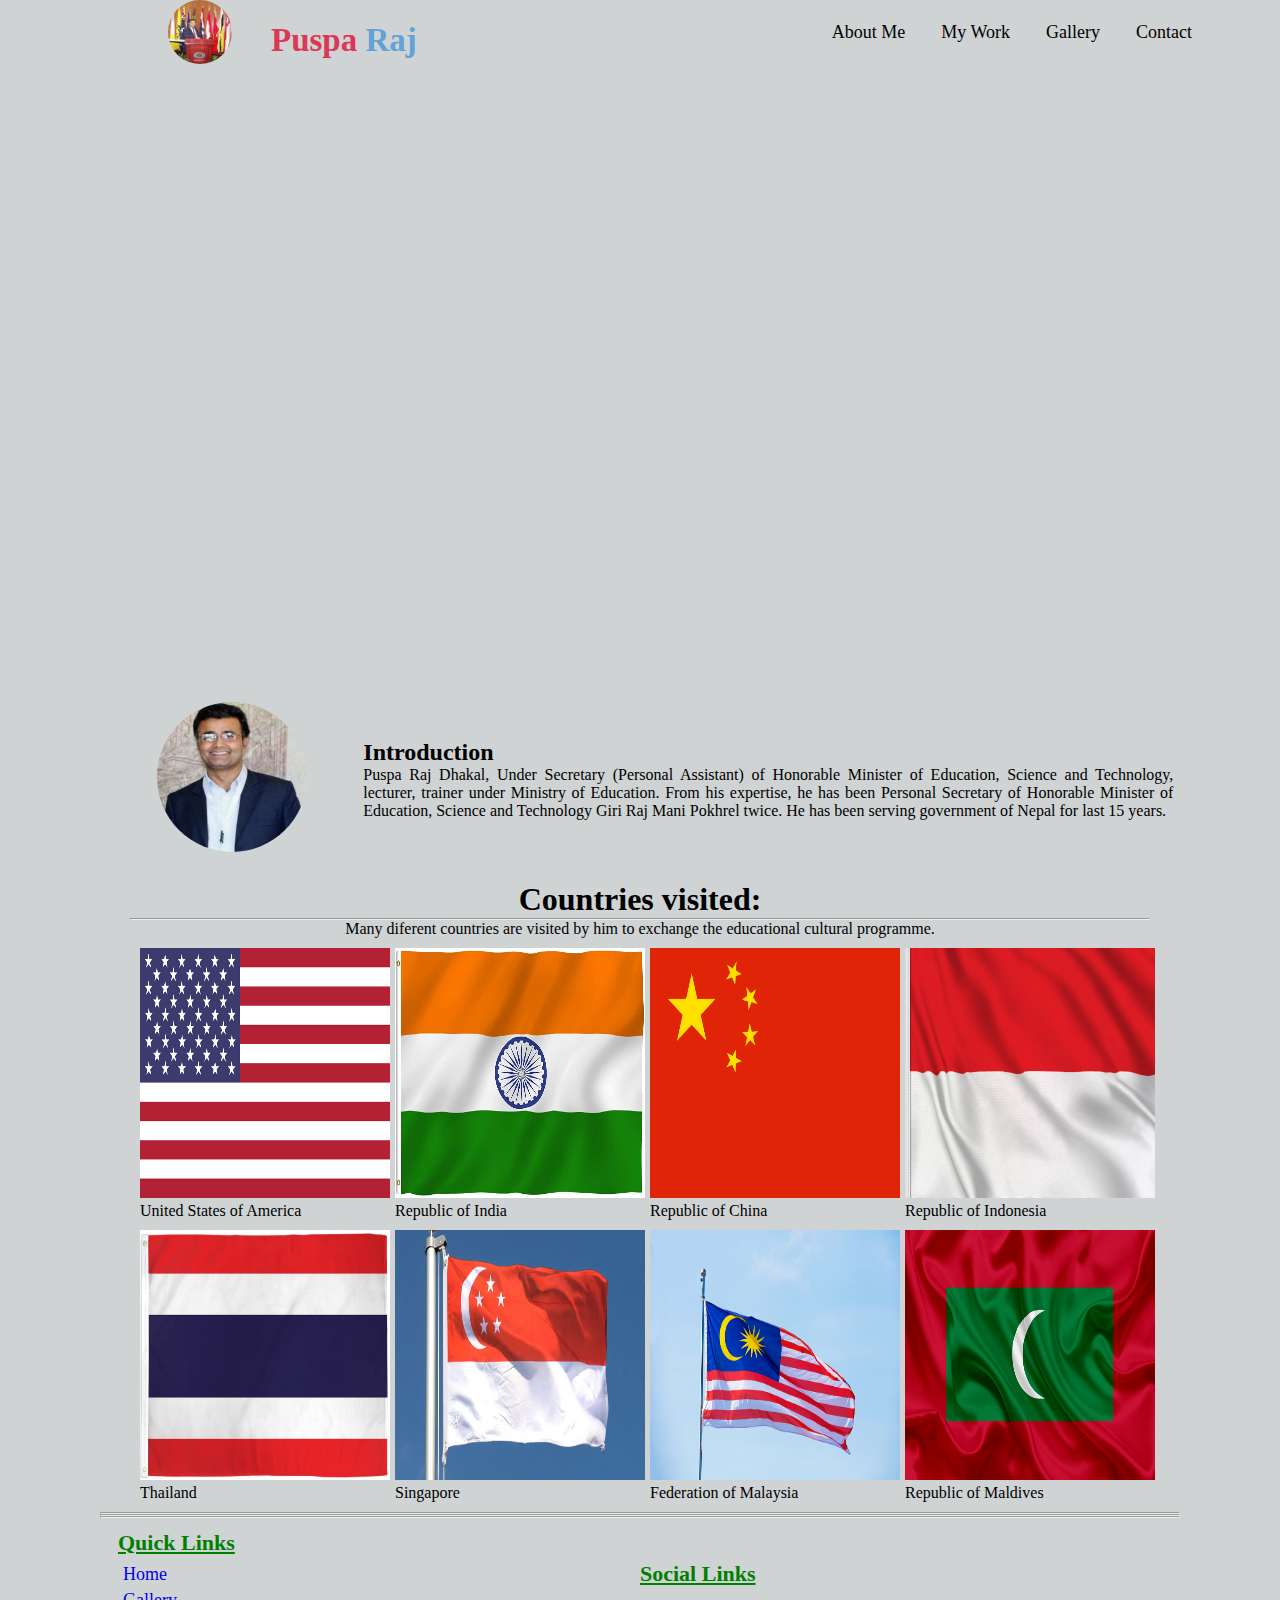
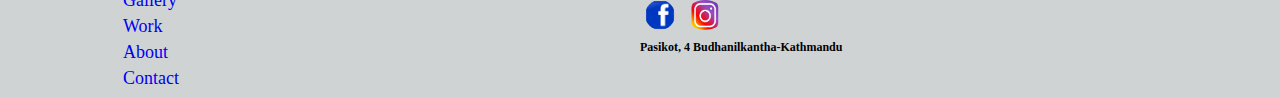
<file: index.html>
<!DOCTYPE html>
<html>
<head>
	<meta charset="utf-8">
	<meta name="viewport" content="width = device-width,initial-scale = 1">
	<title>Pusparaj</title>
	<link rel="stylesheet" type="text/css" href="style.css">
</head>
<body>
	
		<header>
			
					<div class="left-header">
						<a href="index.html">
							<img src="images/pushpa.jpg" alt="pushpa"></a>
							<a href="index.html"><h2>Puspa <span>Raj</span></h2></a>
						
					</div>
					<div class="right-header">
						
							<ul>
								<li><a href="contact.html">Contact</a></li>
								<li><a href="gallery.html">Gallery</a></li>
								<li><a href="work.html">My Work</a></li>
								<li><a href="about.html">About Me</a></li>
							</ul>
						
					</div>
			
		</header>
		<div class="main">

    </div>
		<div class="container">
			<div class="work">
			<div class="profile">
				<img src="images/heading.jpg" alt="heading">
			</div>
			<div class="description">
				<h2>Introduction</h2>
				<p>Puspa Raj Dhakal, Under Secretary (Personal Assistant) of Honorable Minister of Education, Science and Technology, lecturer, trainer under Ministry of Education. From his expertise, he has been Personal Secretary of Honorable Minister of Education, Science and Technology Giri Raj Mani Pokhrel twice. He has been serving government of Nepal for last 15 years.</p>
			</div>
		</div>
		<div class="container">
		<h1 style="text-align: center;" >Countries visited:</h1><hr>
		<p style="text-align: center;">Many diferent countries are visited by him to exchange the educational cultural programme.</p>
		<div class="country">
			<div class="col-md-3">
				<a href="images/usa.png"><img src="images/usa.png" alt="usa"></a>
				<p>United States of America</p>
			</div>
			<div class="col-md-3">
				<a href="images/india.jpg"><img src="images/india.jpg" alt="india"></a>
				<p>Republic of India</p>
			</div>
			<div class="col-md-3">
				<a href="images/china.png"><img src="images/china.png" alt="china"></a>
				<p>Republic of China</p>
			</div>
			<div class="col-md-3">
				<a href="images/indonesia.jpg"><img src="images/indonesia.jpg" alt="indonesia"></a>
				<p>Republic of Indonesia</p>
			</div>

		</div>
		<div class="country">
			<div class="col-md-3">
				<a href="images/thailand.jpg"><img src="images/thailand.jpg" alt="thailand"></a>
				<p>Thailand</p>
			</div>
			<div class="col-md-3">
				<a href="images/singapore.jpg"><img src="images/singapore.jpg" alt="singapore"></a>
				<p>Singapore</p>
			</div>
			<div class="col-md-3">
				<a href="images/malaysia.png"><img src="images/malaysia.png" alt="malaysia"></a>
				<p>Federation of Malaysia</p>
			</div>
			<div class="col-md-3">
				<a href="images/maldives.png"><img src="images/maldives.png" alt="maldives"></a>
				<p>Republic of Maldives</p>
			</div>

		</div>

		</div><hr><hr><hr>

<footer>
	<div class="left-footer">
		<h3>Quick Links</h3>
		<ul>
			<li><a href="index.html">Home</a></li>
			<li><a href="gallery.html">Gallery</a></li>

			<li><a href="work.html">Work</a></li>
			<li><a href="about.html">About</a></li>

			<li><a href="contact.html">Contact</a></li>

		</ul>
	</div>
	<div class="right-footer">
		<h3>Social Links</h3>
		<ul>
			<li><a href="https://www.facebook.com/pusparaj.dhakal.3" target="blank"><img src="images/fb.png" alt="fb" class="img-1"></a></li>
			<li><a href=""><img src="images/insta.png" alt="insta" class="img-2"></a></li>
			

			

		</ul>

		<p style="font-weight: bold; font-size: 12px; ">Pasikot, 4 Budhanilkantha-Kathmandu</p>
	</div>

</footer>

		
	

</body>
</html>
</file>
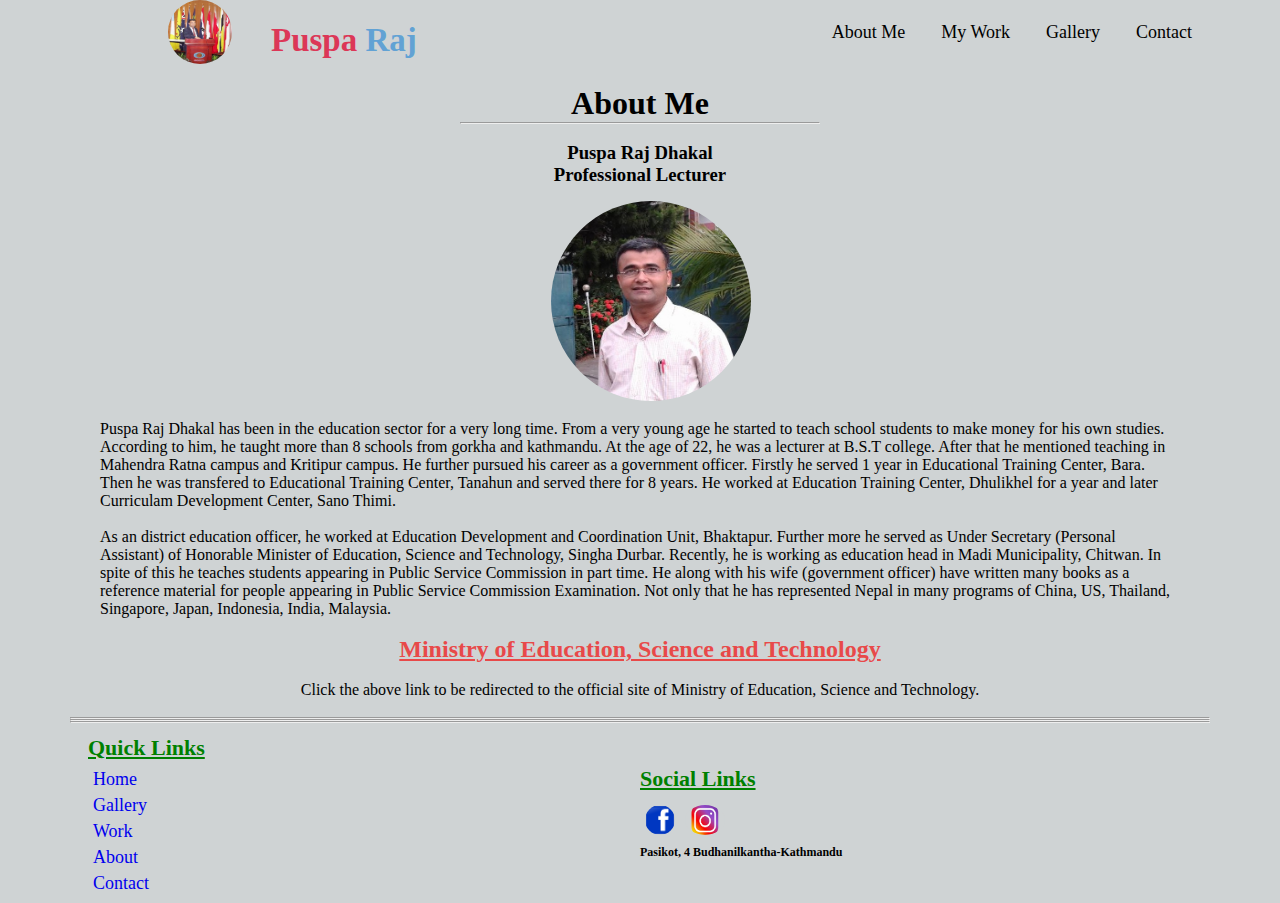
<file: about.html>
<!DOCTYPE html>
<html>
<head>
	<meta charset="utf-8">
	<meta name="viewport" content="width = device-width,initial-scale = 1">
	<title>Pusparaj</title>
	<link rel="stylesheet" type="text/css" href="style.css">
</head>
<body>
	<header>
			
					<div class="left-header">
						<a href="index.html">
							<img src="images/pushpa.jpg" alt="pushpa"></a>
							<a href="index.html"><h2>Puspa <span>Raj</span></h2></a>
						
					</div>
					<div class="right-header">
						
							<ul>
								<li><a href="contact.html">Contact</a></li>
								<li><a href="gallery.html">Gallery</a></li>
								<li><a href="work.html">My Work</a></li>
								<li><a href="about.html">About Me</a></li>
							</ul>
						
					</div>
			
		</header><br>
	<div class="container">
			<div class="bio">
				<div class="left"></div>
				<div class="center">
					<h1 style="text-align: center;">About Me</h1><hr><br>
					<h3 style="text-align: center;">Puspa Raj Dhakal</h3>
					<h3 style="text-align: center;">Professional Lecturer</h3>
			
					<div class="profile-pic">
							<img src="images/about.jpg" alt="about">
					</div>
			    </div>
			    <div class="right"></div>
			</div>
			<p>Puspa Raj Dhakal has been in the education sector for a very long time. From a very young age he started to teach school students to make money for his own studies. According to him, he taught more than 8 schools from gorkha and kathmandu. At the age of 22, he was a lecturer at B.S.T college. After that he mentioned teaching in Mahendra Ratna campus and Kritipur campus. He further pursued his career as a government officer. Firstly he served 1 year in Educational Training Center, Bara. Then he was transfered to Educational Training Center, Tanahun and served there for 8 years. He worked at Education Training Center, Dhulikhel for a year and later Curriculam Development Center, Sano Thimi.<br><br>As an district education officer, he worked at Education Development and Coordination Unit, Bhaktapur. Further more he served as Under Secretary (Personal Assistant) of Honorable Minister of Education, Science and Technology, Singha Durbar. Recently, he is working as education head in Madi Municipality, Chitwan. In spite of this he teaches students appearing in Public Service Commission in part time. He along with his wife (government officer) have written many books as a reference material for people appearing in Public Service Commission Examination. Not only that he has represented Nepal in many programs of China, US, Thailand, Singapore, Japan, Indonesia, India, Malaysia.</p><br>
	</div>
	<h2 style="text-align: center;" ><a style="color: #e84949;" href="https://moe.gov.np/" target="_blank">Ministry of Education, Science and Technology</a></h2><br>
	<p style="text-align: center;">Click the above link to be redirected to the official site of Ministry of Education, Science and Technology.</p><br>
	<hr><hr><hr>
	<footer>
	<div class="left-footer">
		<h3>Quick Links</h3>
		<ul>
			<li><a href="index.html">Home</a></li>
			<li><a href="gallery.html">Gallery</a></li>

			<li><a href="work.html">Work</a></li>
			<li><a href="about.html">About</a></li>

			<li><a href="contact.html">Contact</a></li>

		</ul>
	</div>
	<div class="right-footer">
		<h3>Social Links</h3>
		<ul>
			<li><a href="https://www.facebook.com/pusparaj.dhakal.3" target="_blank"><img src="images/fb.png" alt="fb" class="img-1"></a></li>
			<li><a href=""><img src="images/insta.png" alt="insta" class="img-2"></a></li>
			<!-- <li><a href=""><img src="images/photo.jpg"></a></li> -->

			

		</ul>
		
<p style="font-weight: bold; font-size: 12px; ">Pasikot, 4 Budhanilkantha-Kathmandu</p>
</div>
</footer>

</body>
</html>
</file>
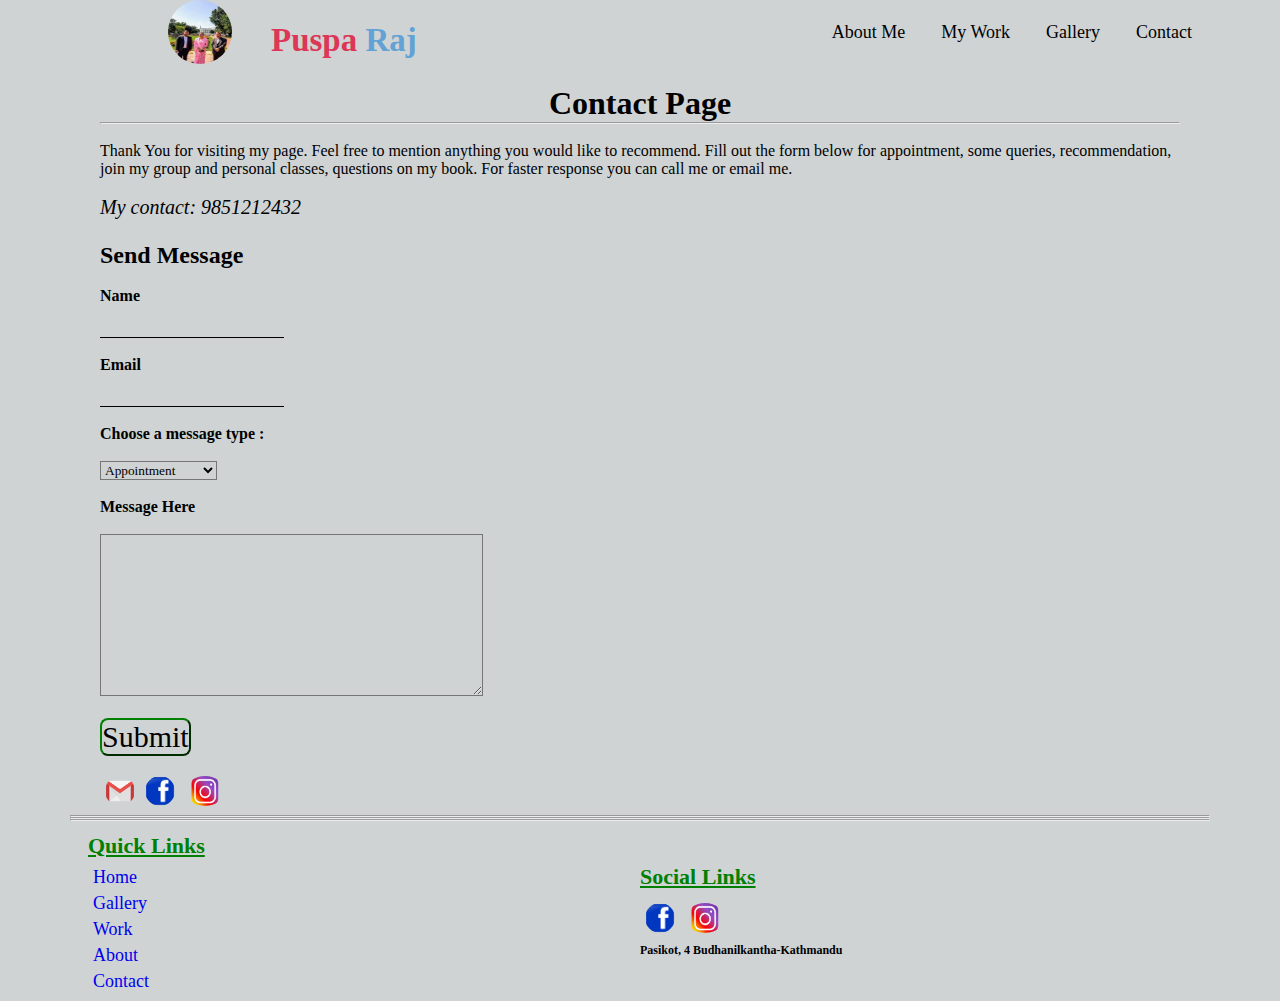
<file: contact.html>
<!DOCTYPE html>
<html>
<head>
	<meta charset="utf-8">
	<meta name="viewport" content="width = device-width,initial-scale = 1">
	<title>Pusparaj</title>
	<link rel="stylesheet" type="text/css" href="style.css">
</head>
<body>
	<header>
			
					<div class="left-header">
						<a href="index.html">
							<img src="images/photo.jpg" alt="photo"></a>
							<a href="index.html"><h2>Puspa <span>Raj</span></h2></a>
						
					</div>
					<div class="right-header">
						
							<ul>
								<li><a href="contact.html">Contact</a></li>
								<li><a href="gallery.html">Gallery</a></li>
								<li><a href="work.html">My Work</a></li>
								<li><a href="about.html">About Me</a></li>
							</ul>
						
					</div>
			
		</header><br>
	<div class="container">
		<h1 style="text-align: center;" >Contact Page</h1><hr><br>
		<p>Thank You for visiting my page. Feel free to mention anything you would like to recommend. Fill out the form below for appointment, some queries, recommendation, join my group and personal classes, questions on my book. For faster response you can call me or email me.</p><br>
		<div id="con">
		<p><i>My contact: 9851212432</i></p>
		<br>
	</div>
		<form name="myForm" id="form" onsubmit="return validation();">
			<h2>Send Message</h2><br>

			<label><h4>Name</h4></label>
			<input type="text" name="name" class="form-control"><br><br>
			<div id="errorName"></div>


			<label><h4>Email</h4></label>
			<input type="email" name="email" class="form-control"><br><br>
			<p id="errorEmail"></p>

			<label for="response"><h4>Choose a message type :</h4></label>
			<br>
			<select id="response">
  			<option value="Appointment">Appointment</option>
  			<option value="Queries">Queries</option>
  			<option value="Classes">Classes</option>
  			<option value="Recommendation">Recommendation</option>
			</select><br><br>

			<label><h4>Message Here</h4></label><br>
			<textarea cols="50" rows="10"  name="message"></textarea>
			<p id="errorMessage"></p><br>

			<button name="Submit" id="btn" value="Submit"  >Submit</button>
		</form>

		<div class="contact-media">
			<ul>
			   <li><a href="mailto:pushpagorkhali@gmail.com" ><img src="images/mail.png" alt="mail" class="img-1"></a></li>
			   <li><a href="https://www.facebook.com/pusparaj.dhakal.3/" target="_blank"><img src="images/fb.png" alt="fb" class="img-1"></a></li>
			   <li><a href=""><img src="images/insta.png" alt="insta" class="img-2"></a></li>

		    </ul>
		</div>

	</div><hr><hr><hr>
	<footer>
	<div class="left-footer">
		<h3>Quick Links</h3>
		<ul>
			<li><a href="index.html">Home</a></li>
			<li><a href="gallery.html">Gallery</a></li>

			<li><a href="work.html">Work</a></li>
			<li><a href="about.html">About</a></li>

			<li><a href="contact.html">Contact</a></li>

		</ul>
	</div>
	<div class="right-footer">
		<h3>Social Links</h3>
		<ul>
			<li><a href="https://www.facebook.com/pusparaj.dhakal.3/" target="_blank"><img src="images/fb.png" alt="fb" class="img-1"></a></li>
			<li><a href=""><img src="images/insta.png" alt="insta" class="img-2"></a></li>
			<!-- <li><a href=""><img src="images/photo.jpg"></a></li> -->

			

		</ul>
		<p style="font-weight: bold; font-size: 12px; ">Pasikot, 4 Budhanilkantha-Kathmandu</p>
	</div>
</footer>
	<script>
	
		function validation(){
			
			var name = document.forms['myForm']['name'].value;
			var email = document.forms['myForm']['email'].value;
			var message = document.forms['myForm']['message'].value;


			if (name.length < 1) {
				document.getElementById('errorName').innerText = "Name is required.";
				document.getElementById('errorName').style.color = "red";
				return false;
			}else{
				document.getElementById('errorName').innerText = "";
			}

			if (email.length < 1) {
				document.getElementById('errorEmail').innerHTML = "Email is required.";
				document.getElementById('errorEmail').style.color = "red";
				return false;
			}
			else{
				document.getElementById('errorEmail').innerText = "";
			}

			if (message.length < 1) {
				document.getElementById('errorMessage').innerHTML = "Message is required.";
				document.getElementById('errorMessage').style.color = "red";
				return false;
			}
			else{
				document.getElementById('errorMessage').innerText = "";
			}

		}

	</script>

</body>
</html>
</file>
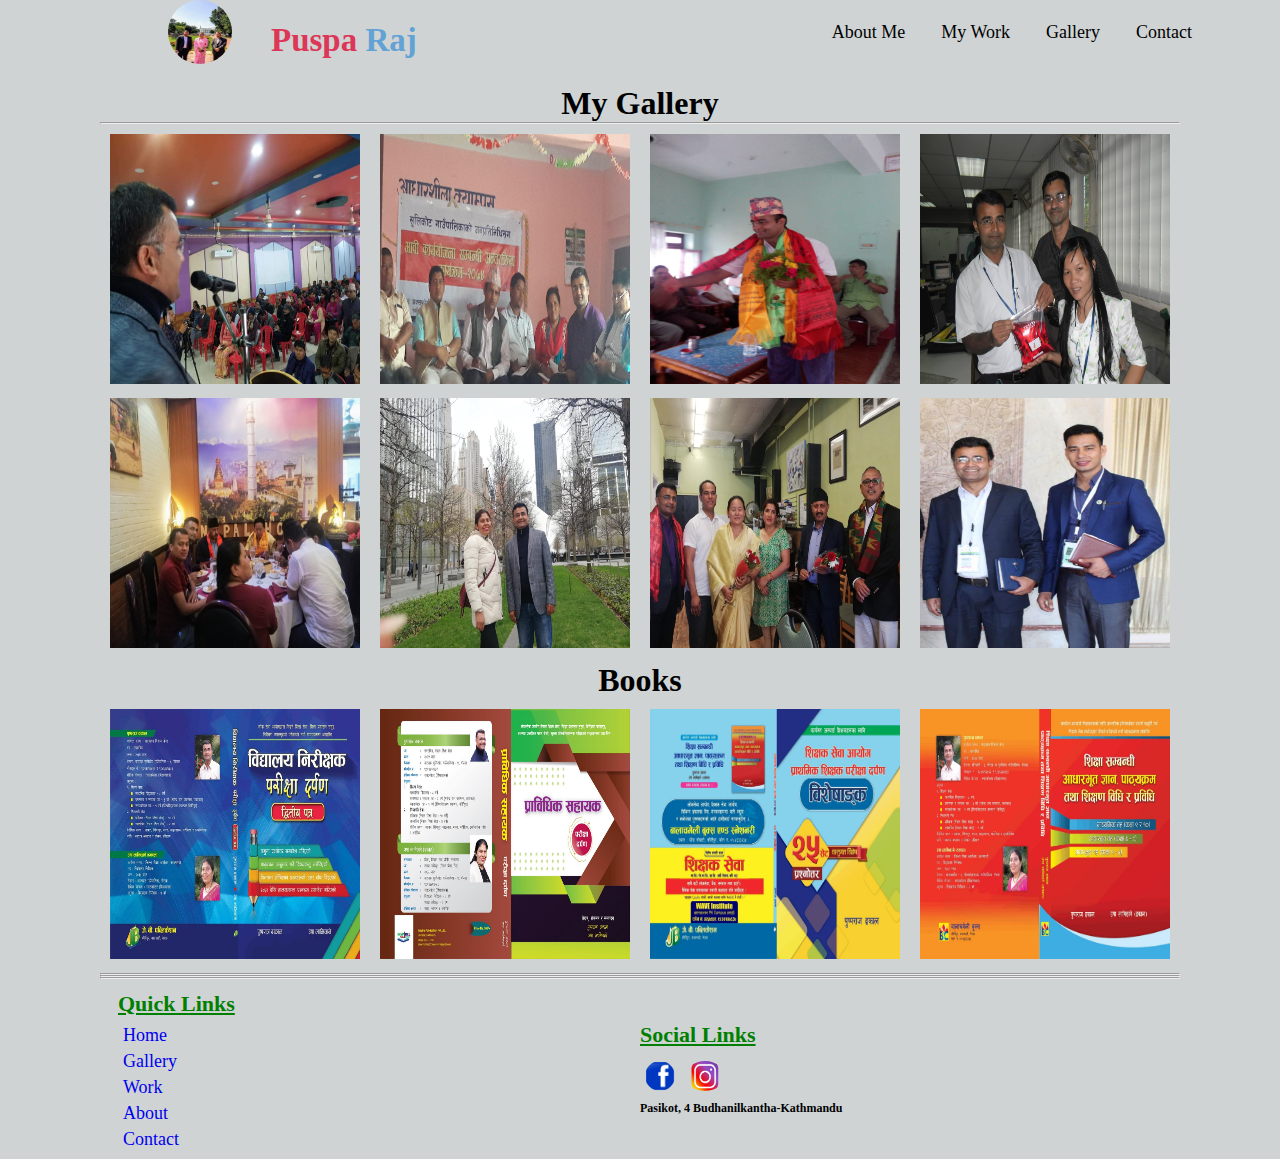
<file: gallery.html>
<!DOCTYPE html>
<html>
<head>
	<meta charset="utf-8">
	<meta name="viewport" content="width = device-width,initial-scale = 1">
	<title>Pusparaj</title>
	<link rel="stylesheet" type="text/css" href="style.css">
</head>
<body>
	<header>
			
					<div class="left-header">
						<a href="index.html">
							<img src="images/photo.jpg" alt="photo"></a>
							<a href="index.html"><h2>Puspa <span>Raj</span></h2></a>
						
					</div>
					<div class="right-header">
						
							<ul>
								<li><a href="contact.html">Contact</a></li>
								<li><a href="gallery.html">Gallery</a></li>
								<li><a href="work.html">My Work</a></li>
								<li><a href="about.html">About Me</a></li>
							</ul>
						
					</div>
			
		</header><br>
	<div class="container">
		<h1 style="text-align: center;" >My Gallery</h1><hr>
		<div class="gallery">
			<div class="col-md-3">
				<a href="images/gal1.jpg"><img src="images/gal1.jpg" alt="gal1"></a>
			</div>
			<div class="col-md-3">
				<a href="images/gal2.jpg"><img src="images/gal2.jpg" alt="gal2"></a>
			</div>
			<div class="col-md-3">
				<a href="images/gal3.jpg"><img src="images/gal3.jpg" alt="gal3"></a>
			</div>
			<div class="col-md-3">
				<a href="images/gal4.jpg"><img src="images/gal4.jpg" alt="gal4"></a>
			</div>

		</div>
		<div class="gallery">
			<div class="col-md-3">
				<a href="images/gal5.jpg"><img src="images/gal5.jpg" alt="gal5"></a>
			</div>
			<div class="col-md-3">
				<a href="images/gal6.jpg"><img src="images/gal6.jpg" alt="gal6"></a>
			</div>
			<div class="col-md-3">
				<a href="images/gal7.jpg"><img src="images/gal7.jpg" alt="gal7"></a>
			</div>
			<div class="col-md-3">
				<a href="images/gal8.jpg"><img src="images/gal8.jpg" alt="gal8"></a>
			</div>

		</div>

		<h1 style="text-align: center;" >Books</h1>
		<div class="gallery">
			<div class="col-md-3">
				<a href="images/book1.jpg"><img src="images/book1.jpg" alt="book1"></a>
			</div>
			<div class="col-md-3">
				<a href="images/book2.jpg"><img src="images/book2.jpg" alt="book2"></a>
			</div>
			<div class="col-md-3">
				<a href="images/book3.jpg"><img src="images/book3.jpg" alt="book3"></a>
			</div>
			<div class="col-md-3">
				<a href="images/book4.jpg"><img src="images/book4.jpg" alt="book4"></a>
			</div>
	</div><hr><hr><hr>

<footer>
	<div class="left-footer">
		<h3>Quick Links</h3>
		<ul>
			<li><a href="index.html">Home</a></li>
			<li><a href="gallery.html">Gallery</a></li>

			<li><a href="work.html">Work</a></li>
			<li><a href="about.html">About</a></li>

			<li><a href="contact.html">Contact</a></li>

		</ul>
	</div>
	<div class="right-footer">
		<h3>Social Links</h3>
		<ul>
			<li><a href="https://www.facebook.com/pusparaj.dhakal.3" target="_blank"><img src="images/fb.png" alt="fb" class="img-1"></a></li>
			<li><a href=""><img src="images/insta.png" alt="insta" class="img-2"></a></li>
			<!-- <li><a href=""><img src="images/photo.jpg"></a></li> -->

			

		</ul>
		
		<p style="font-weight: bold; font-size: 12px; ">Pasikot, 4 Budhanilkantha-Kathmandu</p>
	</div>
</footer>
</body>
</html>
</file>
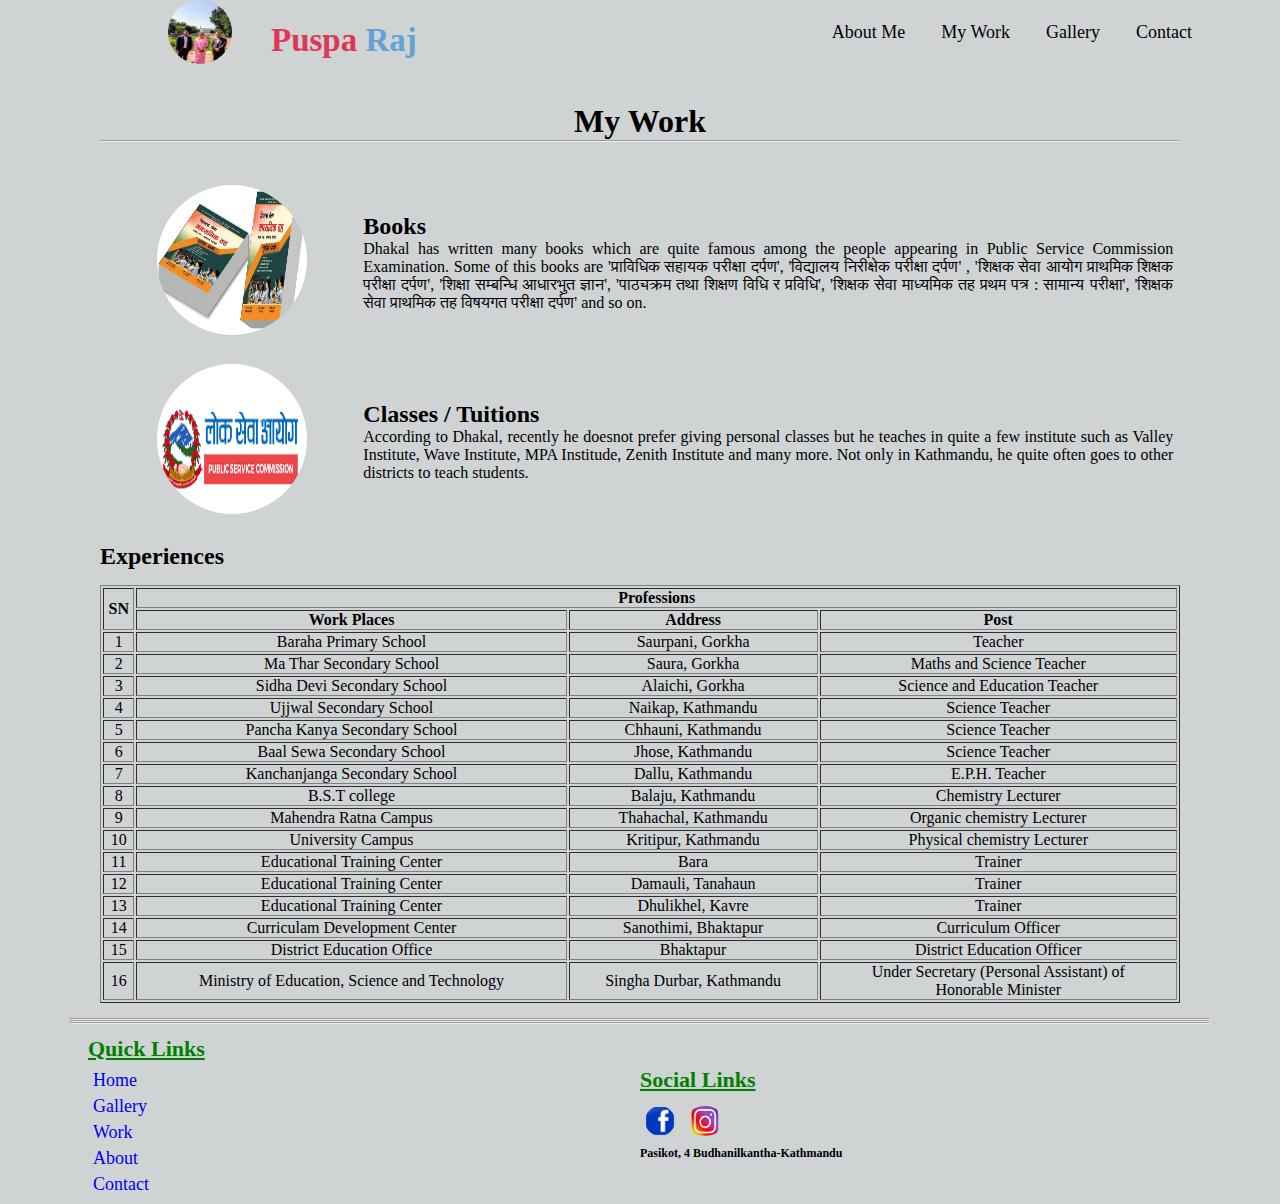
<file: work.html>
<!DOCTYPE html>
<html>
<head>
	<meta charset="utf-8">
	<meta name="viewport" content="width = device-width,initial-scale = 1">
	<title>Pusparaj</title>
	<link rel="stylesheet" type="text/css" href="style.css">


</head>
<body>
	<header>
			
					<div class="left-header">
						<a href="index.html">
							<img src="images/photo.jpg" alt="photo"></a>
							<a href="index.html"><h2>Puspa <span>Raj</span></h2></a>
						
					</div>
					<div class="right-header">
						
							<ul>
								<li><a href="contact.html">Contact</a></li>
								<li><a href="gallery.html">Gallery</a></li>
								<li><a href="work.html">My Work</a></li>
								<li><a href="about.html">About Me</a></li>
							</ul>
						
					</div>
			
		</header><br><br>
	<div class="container">
		<h1 style="text-align: center;" >My Work</h1><hr>
		<br>
		<div class="work">
			<div class="profile">
				<img src="images/book.jpg" alt="book">
			</div>
			<div class="description">
				<h2><a style="text-decoration: none; color: black;" href="gallery.html">Books</a></h2>
				<p>Dhakal has written many books which are quite famous among the people appearing in Public Service Commission Examination. Some of this books are 'प्राविधिक सहायक परीक्षा दर्पण', 'विद्यालय निरीक्षेक परीक्षा दर्पण' , 'शिक्षक सेवा आयोग प्राथमिक शिक्षक परीक्षा दर्पण', 'शिक्षा सम्बन्धि आधारभुत ज्ञान', 'पाठ्यक्रम तथा शिक्षण विधि र प्रविधि', 'शिक्षक सेवा माध्यमिक तह प्रथम पत्र : सामान्य परीक्षा', 'शिक्षक सेवा प्राथमिक तह विषयगत परीक्षा दर्पण' and so on.</p>
			</div>
		</div>
		
		<div class="work">
			<div class="profile">
				<img src="images/class.png" alt="class">
			</div>
			<div class="description">
				<h2>Classes / Tuitions</h2>
				<p>According to Dhakal, recently he doesnot prefer giving personal classes but he teaches in quite a few institute such as Valley Institute, Wave Institute, MPA Institude, Zenith Institute and many more. Not only in Kathmandu, he quite often goes to other districts to teach students.</p>
			</div>
		</div>

		<h2>Experiences</h2>
		<table width="100%" border="1" cellspacing="2px" >
			<thead>
				<tr>

					<th rowspan="3">SN</th>
					<th colspan="3">Professions</th>

				</tr>
				<tr>
					<th>Work Places</th>
					<th>Address</th>
					<th>Post</th>
				</tr>
			</thead>
			<tbody>
				<tr >
					<td>1</td>
					<td>Baraha Primary School</td>
					<td>Saurpani, Gorkha</td>
					<td>Teacher</td>
				</tr>
				<tr>
					<td>2</td>
					<td>Ma Thar Secondary School</td>
					<td>Saura, Gorkha</td>
					<td>Maths and Science Teacher</td>
				</tr>
				<tr>
					<td>3</td>
					<td>Sidha Devi Secondary School</td>
					<td>Alaichi, Gorkha</td>
					<td>Science and Education Teacher</td>
				</tr>
				<tr>
					<td>4</td>
					<td>Ujjwal Secondary School</td>
					<td>Naikap, Kathmandu</td>
					<td>Science Teacher</td>
				</tr>
				<tr>
					<td>5</td>
					<td>Pancha Kanya Secondary School</td>
					<td>Chhauni, Kathmandu</td>
					<td>Science Teacher</td>
				</tr>
				<tr>
					<td>6</td>
					<td>Baal Sewa Secondary School</td>
					<td>Jhose, Kathmandu</td>
					<td>Science Teacher</td>
				</tr>
				<tr>
					<td>7</td>
					<td>Kanchanjanga Secondary School</td>
					<td>Dallu, Kathmandu</td>
					<td>E.P.H. Teacher</td>
				</tr>
				<tr>
					<td>8</td>
					<td>B.S.T college</td>
					<td>Balaju, Kathmandu</td>
					<td>Chemistry Lecturer</td>
				</tr>
				<tr>
					<td>9</td>
					<td>Mahendra Ratna Campus</td>
					<td>Thahachal, Kathmandu</td>
					<td>Organic chemistry Lecturer</td>
				</tr>
				<tr>
					<td>10</td>
					<td>University Campus</td>
					<td>Kritipur, Kathmandu</td>
					<td>Physical chemistry Lecturer</td>
				</tr>
				<tr>
					<td>11</td>
					<td>Educational Training Center</td>
					<td>Bara</td>
					<td>Trainer</td>
				</tr>
				<tr>
					<td>12</td>
					<td>Educational Training Center</td>
					<td>Damauli, Tanahaun</td>
					<td>Trainer</td>
				</tr>
				<tr>
					<td>13</td>
					<td>Educational Training Center</td>
					<td>Dhulikhel, Kavre</td>
					<td>Trainer</td>
				</tr>
				<tr>
					<td>14</td>
					<td>Curriculam Development Center</td>
					<td>Sanothimi, Bhaktapur</td>
					<td>Curriculum Officer</td>
				</tr>
				<tr>
					<td>15</td>
					<td>District Education Office</td>
					<td>Bhaktapur</td>
					<td>District Education Officer</td>
				</tr>
				<tr>
					<td>16</td>
					<td>Ministry of Education, Science and Technology</td>
					<td>Singha Durbar, Kathmandu</td>
					<td>Under Secretary (Personal Assistant) of<br> Honorable Minister</td>
				</tr>
			</tbody>
		</table>
	</div><hr><hr><hr>



<footer>
	<div class="left-footer">
		<h3>Quick Links</h3>
		<ul>
			<li><a href="index.html">Home</a></li>
			<li><a href="gallery.html">Gallery</a></li>

			<li><a href="work.html">Work</a></li>
			<li><a href="about.html">About</a></li>

			<li><a href="contact.html">Contact</a></li>

		</ul>
	</div>
	<div class="right-footer">
		<h3>Social Links</h3>
		<ul>
			<li><a href="https://www.facebook.com/pusparaj.dhakal.3" target="_blank"><img src="images/fb.png" alt="fb" class="img-1"></a></li>
			<li><a href=""><img src="images/insta.png" alt="insta" class="img-2"></a></li>
			<!-- <li><a href=""><img src="images/photo.jpg"></a></li> -->

			

		</ul>

		<p style="font-weight: bold; font-size: 12px; ">Pasikot, 4 Budhanilkantha-Kathmandu</p>
	</div>
</footer>



	
</body>
</html>
</file>
<file: style.css>
*{
	margin:0;
	padding: 0;
	box-sizing: border-box;
	max-width: 1140px;
	margin-top: 0px;
	background-color: #cfd3d4;
	font-family: georgia;
}
@media(min-width: 768px){
	*{
		margin: auto;
	}
}
form input{
	padding: 8px 10px;
}
/*header*/
header span{
	color: #62a2d4;

}
header h2{
	color: #dc3757;
}
.left-header a{
	text-decoration: none;
}
header{
	display: flex;
	height: 67px;
	background: #459bdf;
}
@media(max-width: 767px){
	header{
		display: block;
	}
}
.left-header{
	width: 40%;
	display: flex;
}
.left-header h2{
	font-size: 33px;
	margin-top: 13px;
	margin-left: -157px;
}
@media(max-width: 768px){
	.left-header h2{
		margin-left: -59px;
	}
}
@media(max-width: 767px){
	.left-header{
	width: 100%;
	/*display: flex;*/
}
	.left-header h2{
	font-size: 30px;
	margin-top: 16px;
	margin-left: 10px;
}

}
.left-header img{
	width: 64px;
	height: 64px;
	border-radius: 50%;
}
.right-header{
	width: 60%;

}
@media(max-width: 768px){
	.right-header{
	width: 55%;

}
}

.right-header ul li{
	float: right;
	margin:6px;
	margin-top: 0;
	display: flex;
	line-height: 50px;
	list-style-type: none;
	padding: 7px 12px;

}

@media(max-width: 424px){
	.right-header ul li{
		padding: 3px 7px;
	}
}
@media(max-width: 374px){
	.right-header ul li{
		padding: 1px 0px;
	}
}
.right-header ul li a{
	color: #000;
	font-size: 18px;
	text-decoration: none;
	text-align: center;
}
.right-header ul li:hover{
	background-color: yellow;
}

@media(max-width: 767px){
	.right-header{
		/*margin-bottom: 10px;*/
		background: lightgreen;
		height: 60px;
	width: 100%;

}
.right-header ul li{
	float: left;
	margin:10px;
	display: flex;
	line-height: 33px;
	list-style-type: none;
}
.right-header ul li a{
	color: red;
	font-size: 17px;
	text-decoration: none;
	text-align: center;
}
}
@media(max-width: 767px){
	header{
		margin-bottom: 45px;
	}
}




/*header*/
.container{
	margin-left: 30px;
	margin-right: 30px;
}
.form-control{
	border:none;
	/*border-radius: 5px;*/
	border-bottom: 1px solid #000;
}
.contact-media{
	margin-top: 15px;
	
}
.contact-media ul{
	margin-top: 15px;
	width: 100%;
	display: flex;
}
.contact-media li{

	margin:5px;
	list-style-type: none;
}
.contact-media li a{
	text-decoration: none;
	text-align: center;
}
.gallery{
	margin:10px;
	width: 100%;
	display: flex;
}
.country{
	display: flex;
	margin:10px;
	width: 100%;
	height: auto;
	
}
@media(max-width: 767px){
	.gallery{
		display: block;
	}
}
@media(max-width: 767px){
	.country{
		display: block;
	}
}

.col-md-3{
	width: 25%;

}
.col-md-3 img{
	height: 250px;
	width: 250px;
}
@media(max-width: 1024px){
	.col-md-3 img{
		height: 270px;
		width: 223px;
}
}
@media(max-width: 768px){
	.col-md-3 img{
		height: 150px;
		width: 150px;
}
}
@media(max-width: 767px){
	.col-md-3 img{
		height: 400px;
		width: 355px;
}
}
@media(max-width: 425px){
	.col-md-3 img{
		height: 300px;
		width: 300px;
}
}
@media(max-width: 320px){
	.col-md-3 img{
		height: 300px;
		width: 250px;
}
}
.work{
	width: 100%;
	display: flex;
	margin:25px;
	margin-right: 0px;
}
@media(max-width: 767px){
	.work{

		margin:0;
		margin-bottom: 14px;
		display: block;
	}
}
@media(max-width: 767px){
	.profile{
	margin-bottom: 15px;
}
}
.profile img{
	width: 150px;
	height: 150px;
	border-radius: 50%;
}
.profile-pic img{
	width: 200px;
	height: 200px;
	border-radius: 50%;
}
@media(max-width: 767px){
	.profile img{
		height: 160px;
		width: 163px;
}
}
.profile-pic{
	margin:15px;
}
.profile-pic img{
	margin-left: 76px;
}
.description{
	/*padding-right: 10px;*/
	text-align: justify;
	margin-left: 25px;
	width: 75%;
}
@media(max-width: 767px){
	.description{
		width: 100%;
		margin-left: 0px;
		/*margin-right: 15px;*/
	}
}
.bio{
	width: 100%;
	display: flex;
}

.center,.left,.right{
	width: 33.33%;
}
@media(max-width: 768px){
	.bio{
		display:block;
	}
	.center,.left,.right{
	width: 100%;
}
}
@media(max-width: 1024px){
	.profile-pic img{
	margin-left: 50px;
}
}
@media(max-width: 768px){
	.profile-pic img{
	margin-left: 249px;
}
}
@media(max-width: 767px){
	.profile-pic img{
	margin-left: 74px;
}
}
@media(max-width: 424px){
	.profile-pic img{
	margin-left: 45px;
}
}
@media(max-width: 323px){
	.profile-pic img{
	margin-left: 24px;
}
}

/*slider*/
.main {
        height: 65vh;
        width: 90%;
        margin: auto;
        margin-top: 25px;
        animation: sliderX 20s infinite;

    }

    @keyframes sliderX {
        0% {
            background: url("images/slider1.jpg");
        }
        10% {
            background: url("images/slider2.jpg");
        }

        25% {
            background: url("images/slider3.jpg");
        }

        26% {
            background: url("images/slider4.jpg");
        }

        50% {
            background: url("images/slider5.jpg");
        }

    }
    @media(max-width: 767px){
    	.main{
    		height: 50vh;
        width: 100%;
        margin-top: 63px;
        margin-bottom: 10px;
    	}
    }
/*slider*/


/*footer*/
footer{
	height: 180px;
	width: 100%;
	display: flex;
	padding: 12px 18px;
}
footer h3{
	font-size: 22px;
	margin-bottom: 8px;
	text-decoration: underline;
	color: green;
}
.left-footer,.right-footer{
	width: 50%;
	
}
.left-footer ul{
	display:block;
}
.right-footer ul{
	display: flex;
}
.left-footer ul li{
	list-style-type: none;
	margin:5px;
}
.right-footer ul li{
	list-style-type: none;
	margin:5px;
	
}
.right-footer ul li a{
	font-size: 18px;
	text-align: center;
	text-decoration: none;
}
.left-footer ul li a{
	font-size: 18px;
	text-align: center;
	text-decoration: none;
}

.img-1{
	width: 30px;
	height: 30px;
	border-radius: 50%;
}
.img-2{
	width: 40px;
	height: 30px;
	border-radius: 50%;
}
#btn{
	border-color: green;
	border-radius: 8px;
	font-size: 30px;
	text-align: center;
}
#con{
	font-family: Verdana;
	font-size: 20px;
}


/*footer*/

table{
	margin-bottom: 15px;
	margin-top: 15px;
}
table td{
	text-align: center;

}
</file>
